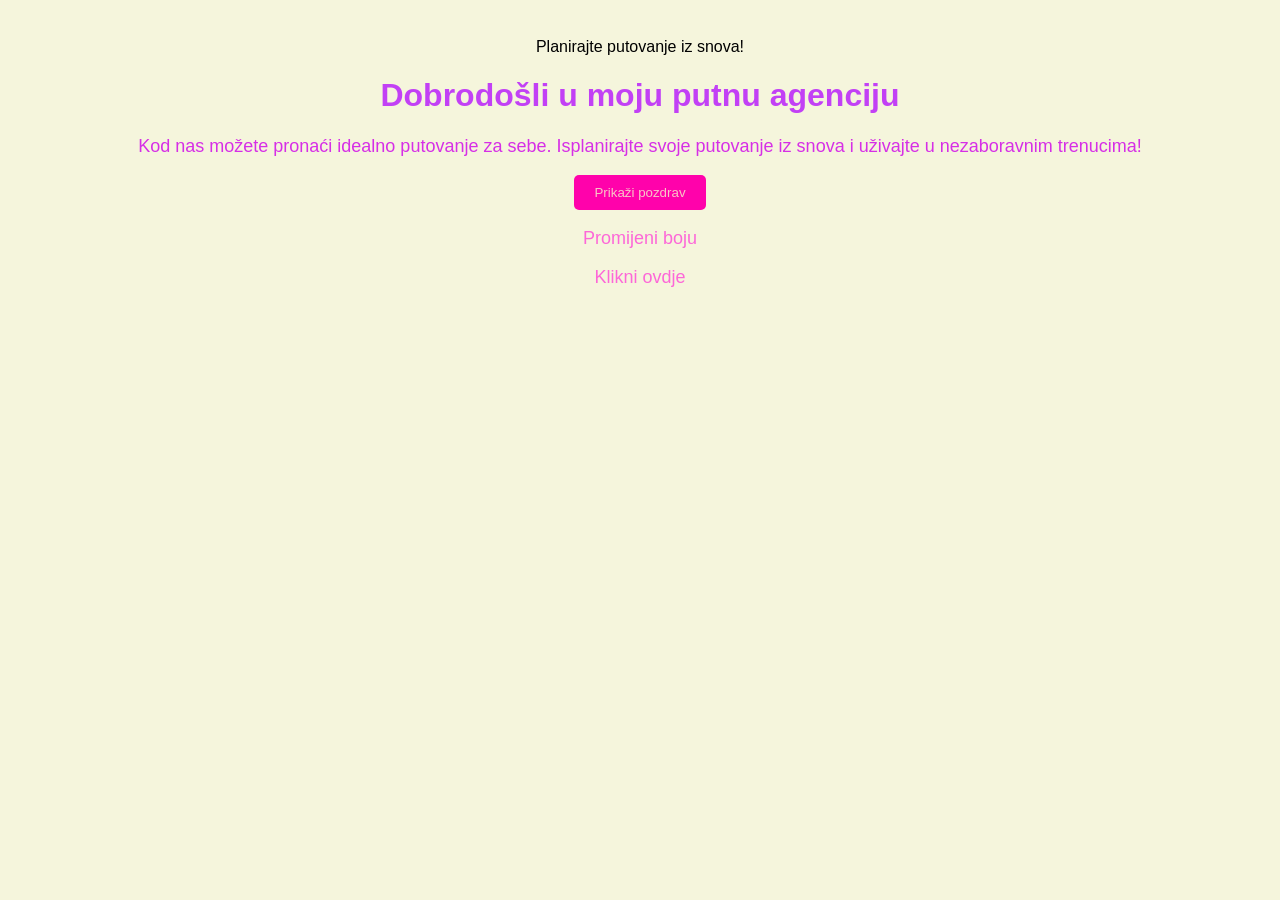
<file: laura1/index.html>
<!DOCTYPE html>
<html>
<head>
    <title>Putuj s nama</title>

    <link rel="stylesheet" href="index.css">
    <script src="index.js"></script>

    <script>
        alert("Dobar dan! Dobrodošli u našu agenciju");
        document.write("Planirajte putovanje iz snova!");
    </script>
</head>

<body>
    <h1>Dobrodošli u moju putnu agenciju</h1>

    <p>
        Kod nas možete pronaći idealno putovanje za sebe.
        Isplanirajte svoje putovanje iz snova i uživajte u nezaboravnim trenucima!
    </p>

    <button onclick="pozdrav()">Prikaži pozdrav</button>

    <br><br>

    <a href="#" onclick="zamijeniBoju()">Promijeni boju</a>

    <br><br>

    <a href="#" onclick="pokaziPoruku()">Klikni ovdje</a>
</body>
</html>
</file>
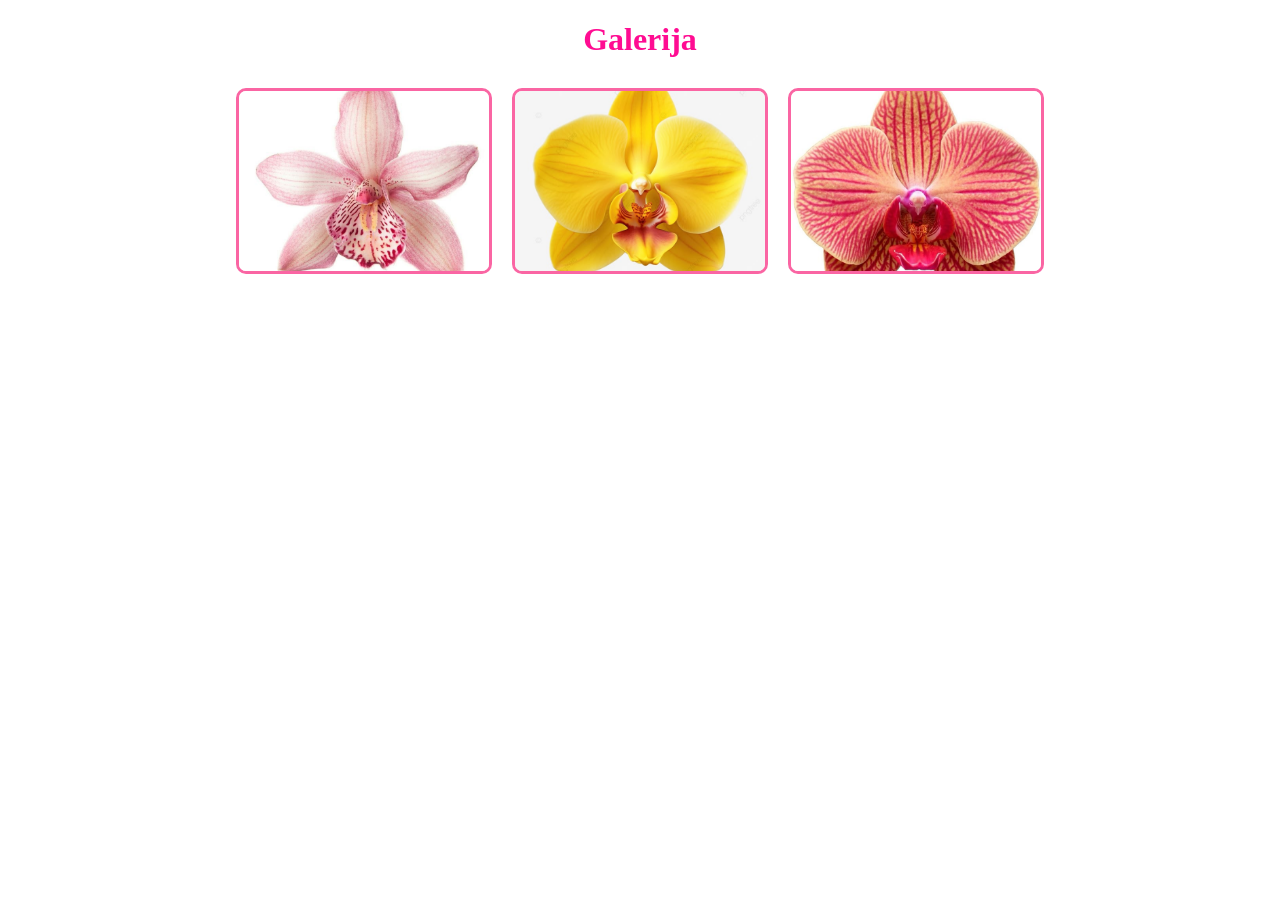
<file: rollover.html>
<!DOCTYPE html>
<html lang="hr">
<head>
    <title>Slike</title>
    <link href="rollover.css" rel="stylesheet">
    <script src="rollover.js"></script>
</head>
<body>
    <h1>Galerija</h1>
    <div class="galerija">
        <img id="swapSlika"
            src="6.jpg"
            alt="Slika 1"
            onmouseover="swapSlika()"
            onmouseout="vratiSliku()">
        <img src="4.jpg" alt="Slika 2">
        <img src="5.jpg" alt="Slika 3">
    </div>
    <script>
        function swapSlika() {
            let slika = document.getElementById("swapSlika");
            if (slika.src.includes("slika1.jpg")) {
                slika.src = "6swap.jpg";
            } else {
                slika.src = "6.jpg";
            }
        }
    </script>
</body>
</html>
</file>
<file: laura1/index.css>
body {
    background-color: beige;
    text-align: center;
    font-family: Arial, sans-serif;
    padding: 30px;
}

h1 {
    color: rgb(194, 64, 245);
}

p {
    color: #d62fe6;
    font-size: 18px;
}

button {
    padding: 10px 20px;
    background-color: rgb(255, 2, 171);
    color: rgb(248, 198, 198);
    border: none;
    border-radius: 5px;
    cursor: pointer;
}

a {
    color: rgb(253, 103, 216);
    font-size: 18px;
    text-decoration: none;
}

a:hover {
    text-decoration: underline;
}
</file>
<file: rollover.css>
Čini se da je jezik ove poruke engleski
body {
    background-color: #ff93d6;
}

h1{
    text-align: center;
    color: #ff0c92;
}




.galerija {
    display: flex;
    justify-content: center;
    gap: 20px;
    margin-top: 30px;
}

.galerija img {
    width: 250px;
    height: 180px;
    object-fit: cover;
    border: 3px solid rgb(250, 101, 163);
    border-radius: 10px;
    transition: 0.3s;
}

.galerija img:hover {
    transform: scale(1.08);
    opacity: 0.7;
    border-color: #ff60f7;
}

#swapSlika {
    cursor: pointer;
}
</file>
